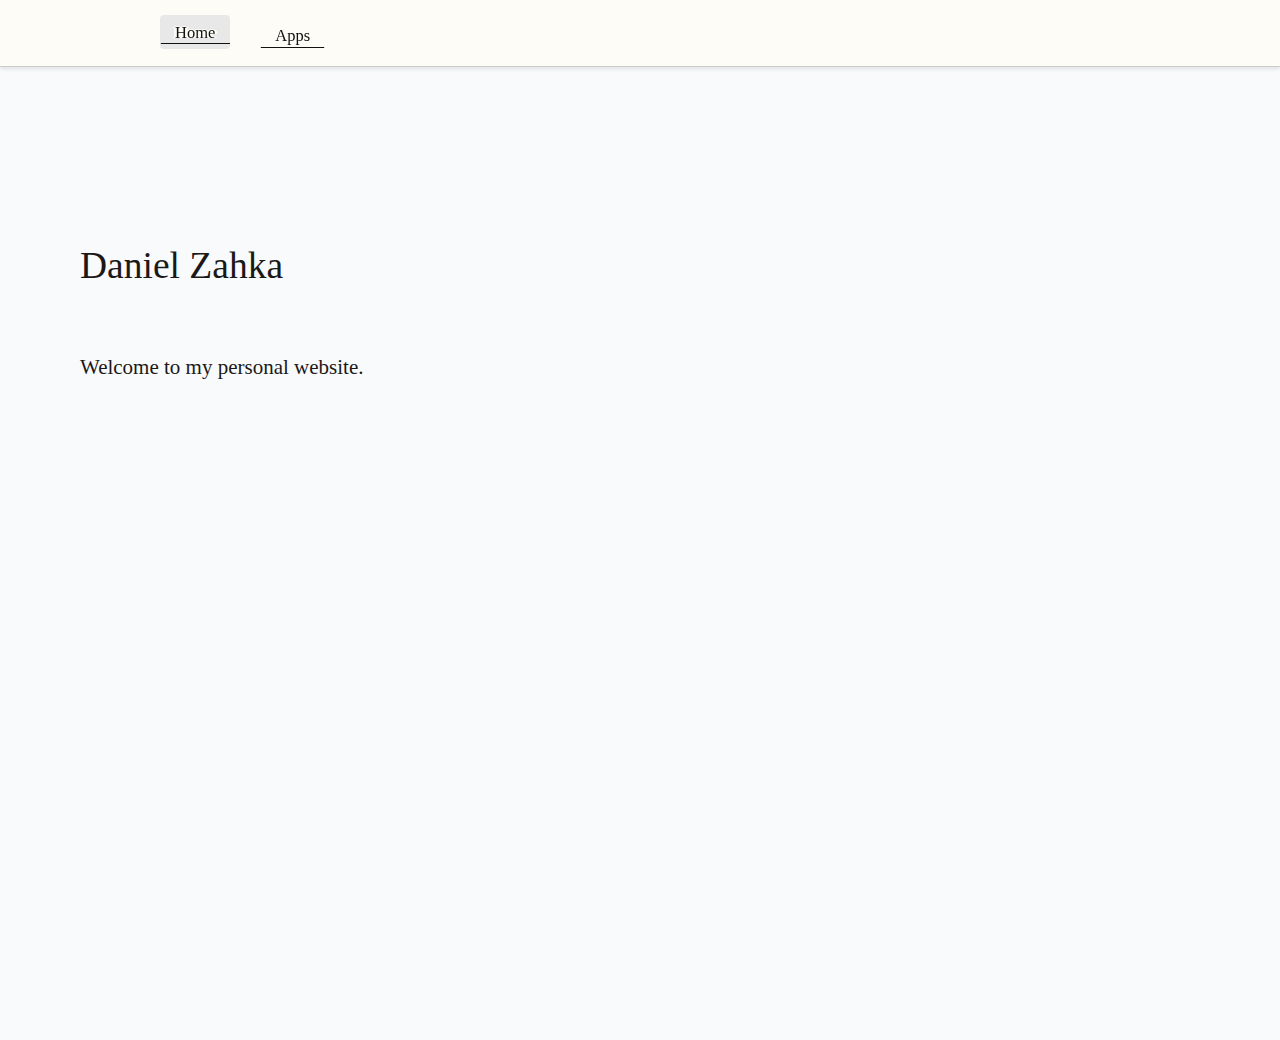
<file: index.html>
<!DOCTYPE html>
<html lang="en">
<head>
    <meta charset="utf-8">
    <title>Daniel Zahka</title>
    <link rel="stylesheet" href="css/tufte.css"/>
    <link rel="stylesheet" href="css/latex.css"/>
    <link rel="stylesheet" href="css/navigation.css"/>
    <meta name="viewport" content="width=device-width, initial-scale=1">
</head>

<body>
    <nav class="top-nav">
        <div class="nav-container">
            <ul class="nav-links">
                <li><a href="index.html" class="active">Home</a></li>
                <li><a href="apps.html">Apps</a></li>
            </ul>
        </div>
    </nav>

    <article>
        <h1 id="tufte-css">Daniel Zahka</h1>

        <section>
            <p>Welcome to my personal website.</p>
        </section>

    </article>
</body>
</html>
</file>
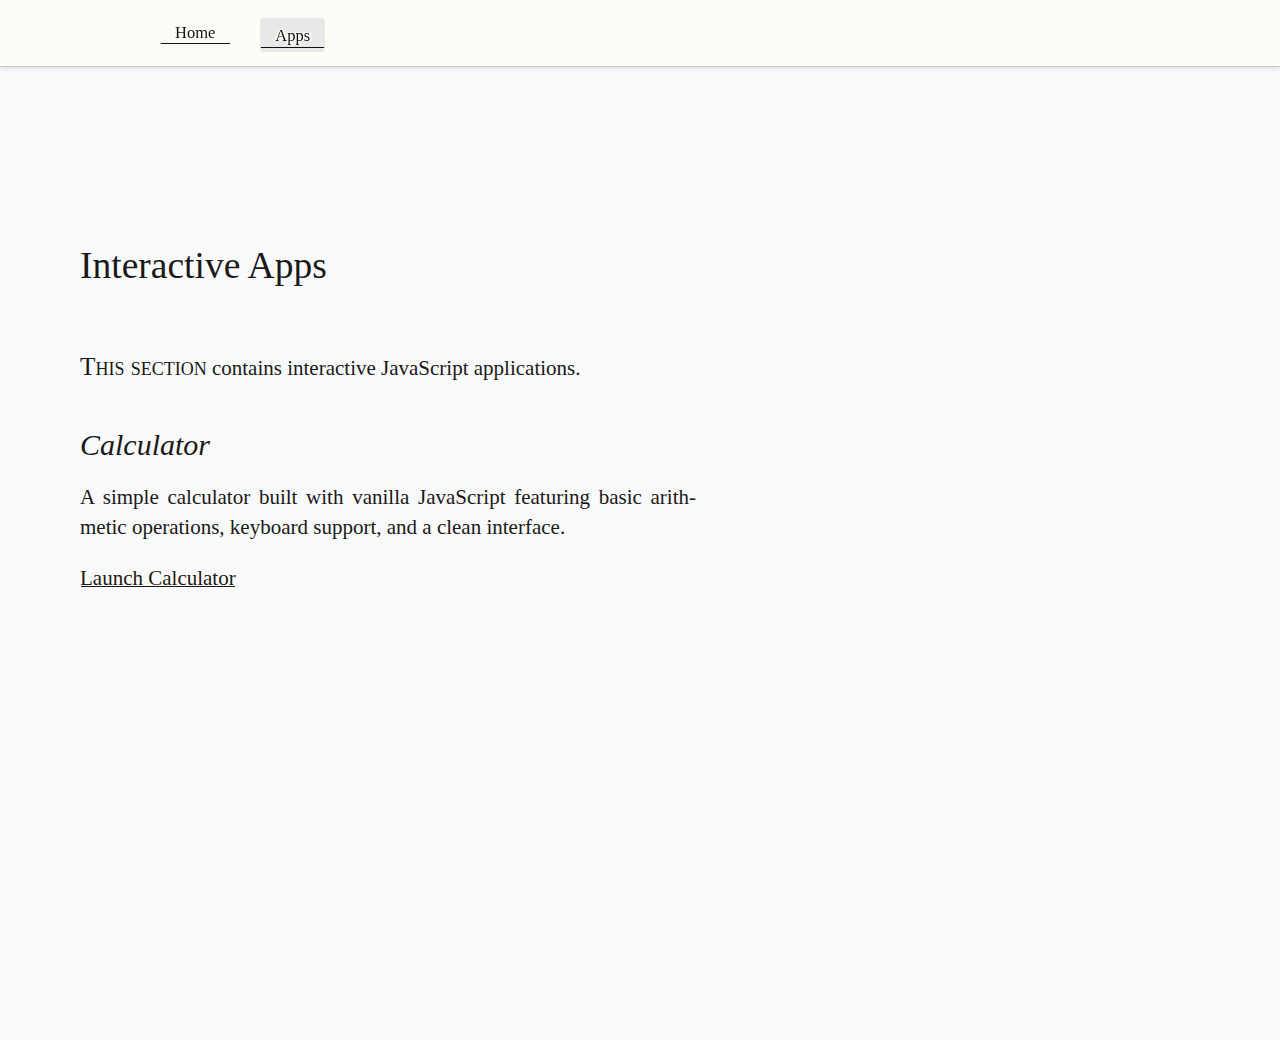
<file: apps.html>
<!DOCTYPE html>
<html lang="en">
<head>
    <meta charset="utf-8">
    <title>Apps - Daniel Zahka</title>
    <link rel="stylesheet" href="css/tufte.css"/>
    <link rel="stylesheet" href="css/latex.css"/>
    <link rel="stylesheet" href="css/navigation.css"/>
    <meta name="viewport" content="width=device-width, initial-scale=1">
</head>

<body>
    <nav class="top-nav">
        <div class="nav-container">
            <ul class="nav-links">
                <li><a href="index.html">Home</a></li>
                <li><a href="apps.html" class="active">Apps</a></li>
            </ul>
        </div>
    </nav>

    <article>
        <h1>Interactive Apps</h1>

        <section>
            <p><span class="newthought">This section</span> contains interactive JavaScript applications.</p>

            <h2>Calculator</h2>
            <p>A simple calculator built with vanilla JavaScript featuring basic arithmetic operations, keyboard support, and a clean interface.</p>
            <p><a href="apps/calculator.html">Launch Calculator</a></p>

        </section>
    </article>
</body>
</html>
</file>
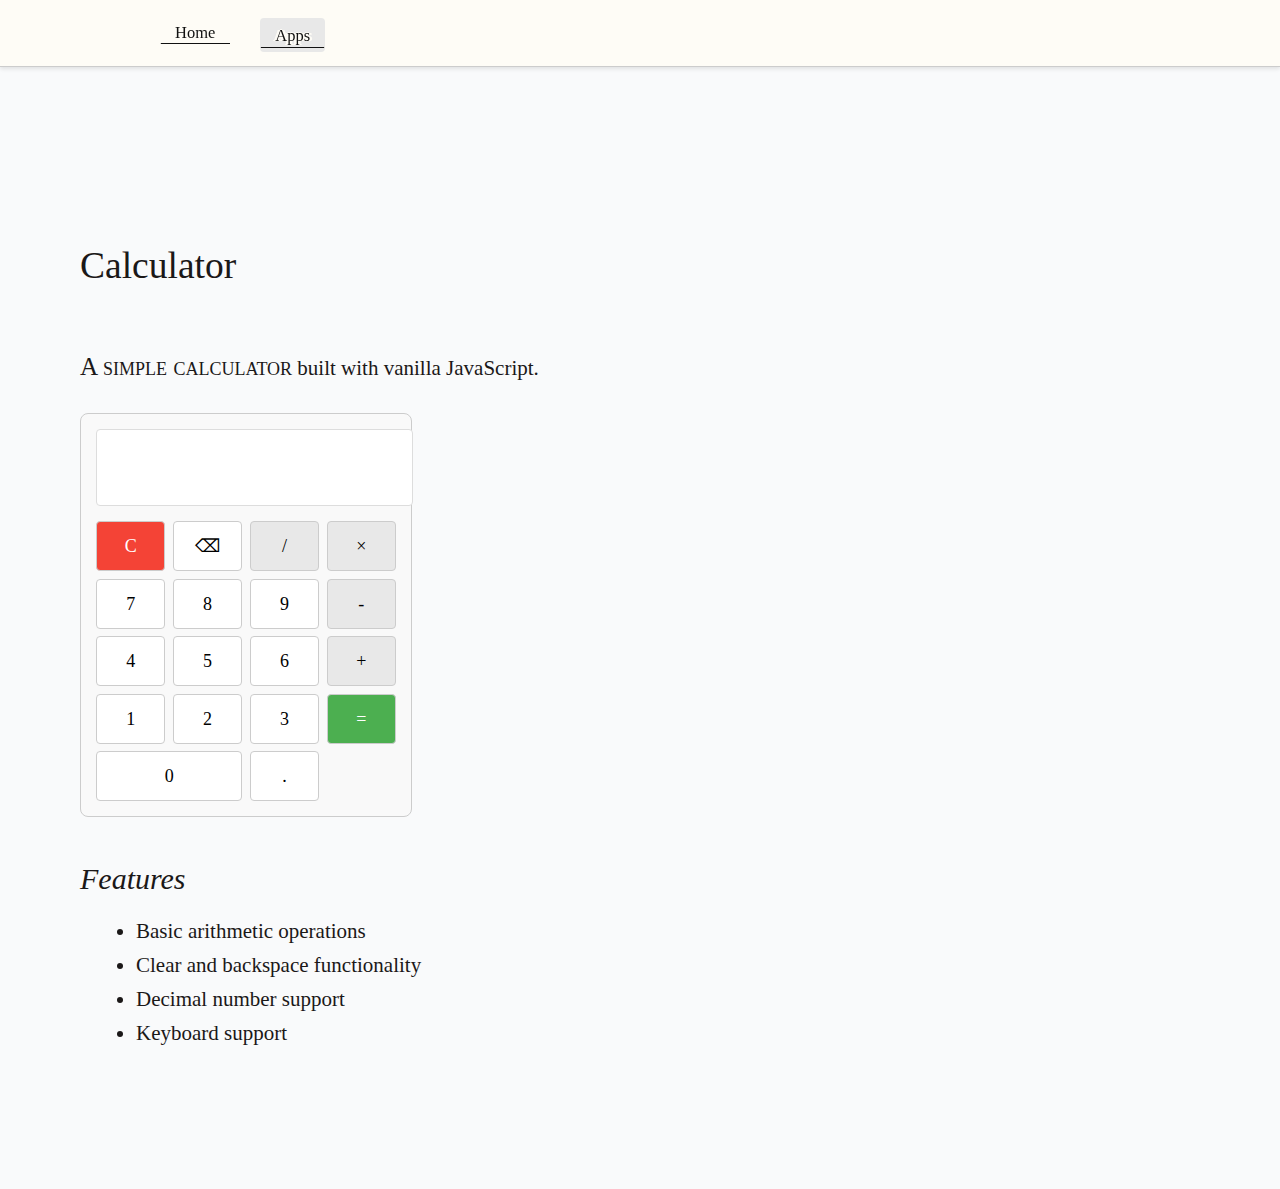
<file: apps/calculator.html>
<!DOCTYPE html>
<html lang="en">
<head>
    <meta charset="utf-8">
    <title>Calculator - Daniel Zahka</title>
    <link rel="stylesheet" href="../css/tufte.css"/>
    <link rel="stylesheet" href="../css/latex.css"/>
    <link rel="stylesheet" href="../css/navigation.css"/>
    <meta name="viewport" content="width=device-width, initial-scale=1">
    <style>
        .calculator {
            max-width: 300px;
            margin: 2rem 0;
            border: 1px solid #ccc;
            border-radius: 8px;
            padding: 1rem;
            background: #f9f9f9;
        }
        .display {
            width: 100%;
            height: 60px;
            font-size: 1.5rem;
            text-align: right;
            padding: 0.5rem;
            margin-bottom: 1rem;
            border: 1px solid #ddd;
            border-radius: 4px;
            background: white;
        }
        .buttons {
            display: grid;
            grid-template-columns: repeat(4, 1fr);
            gap: 0.5rem;
        }
        button {
            height: 50px;
            font-size: 1.2rem;
            border: 1px solid #ccc;
            border-radius: 4px;
            background: white;
            cursor: pointer;
            transition: background-color 0.2s;
        }
        button:hover {
            background: #f0f0f0;
        }
        .operator {
            background: #e8e8e8;
        }
        .equals {
            background: #4CAF50;
            color: white;
        }
        .clear {
            background: #f44336;
            color: white;
        }
    </style>
</head>

<body>
    <nav class="top-nav">
        <div class="nav-container">
            <ul class="nav-links">
                <li><a href="../index.html">Home</a></li>
                <li><a href="../apps.html" class="active">Apps</a></li>
            </ul>
        </div>
    </nav>

    <article>
        <h1>Calculator</h1>

        <section>
            <p><span class="newthought">A simple calculator</span> built with vanilla JavaScript.</p>

            <div class="calculator">
                <input type="text" class="display" id="display" readonly>
                <div class="buttons">
                    <button class="clear" onclick="clearDisplay()">C</button>
                    <button onclick="deleteLast()">⌫</button>
                    <button class="operator" onclick="appendToDisplay('/')">/</button>
                    <button class="operator" onclick="appendToDisplay('*')">×</button>

                    <button onclick="appendToDisplay('7')">7</button>
                    <button onclick="appendToDisplay('8')">8</button>
                    <button onclick="appendToDisplay('9')">9</button>
                    <button class="operator" onclick="appendToDisplay('-')">-</button>

                    <button onclick="appendToDisplay('4')">4</button>
                    <button onclick="appendToDisplay('5')">5</button>
                    <button onclick="appendToDisplay('6')">6</button>
                    <button class="operator" onclick="appendToDisplay('+')">+</button>

                    <button onclick="appendToDisplay('1')">1</button>
                    <button onclick="appendToDisplay('2')">2</button>
                    <button onclick="appendToDisplay('3')">3</button>
                    <button class="equals" onclick="calculate()" rowspan="2">=</button>

                    <button onclick="appendToDisplay('0')" style="grid-column: span 2;">0</button>
                    <button onclick="appendToDisplay('.')">.</button>
                </div>
            </div>

            <h2>Features</h2>
            <ul>
                <li>Basic arithmetic operations</li>
                <li>Clear and backspace functionality</li>
                <li>Decimal number support</li>
                <li>Keyboard support</li>
            </ul>
        </section>
    </article>

    <script>
        const display = document.getElementById('display');

        function appendToDisplay(value) {
            display.value += value;
        }

        function clearDisplay() {
            display.value = '';
        }

        function deleteLast() {
            display.value = display.value.slice(0, -1);
        }

        function calculate() {
            try {
                // Replace × with * for calculation
                const expression = display.value.replace(/×/g, '*');
                const result = eval(expression);
                display.value = result;
            } catch (error) {
                display.value = 'Error';
            }
        }

        // Keyboard support
        document.addEventListener('keydown', function(event) {
            const key = event.key;

            if (key >= '0' && key <= '9' || key === '.') {
                appendToDisplay(key);
            } else if (key === '+' || key === '-' || key === '/' || key === '*') {
                appendToDisplay(key === '*' ? '×' : key);
            } else if (key === 'Enter' || key === '=') {
                calculate();
            } else if (key === 'Escape' || key === 'c' || key === 'C') {
                clearDisplay();
            } else if (key === 'Backspace') {
                deleteLast();
            }
        });
    </script>
</body>
</html>
</file>
<file: css/tufte.css>
@charset "UTF-8";

/* Import ET Book styles
   taken from https://github.com/edwardtufte/tufte-css */

@font-face { font-family: "et-book";
             src: url("et-book/et-book-roman-line-figures/et-book-roman-line-figures.woff") format("woff");
             font-weight: normal;
             font-style: normal;
             font-display: swap; }

@font-face { font-family: "et-book";
             src: url("et-book/et-book-display-italic-old-style-figures/et-book-display-italic-old-style-figures.woff") format("woff");
             font-weight: normal;
             font-style: italic;
             font-display: swap; }

@font-face { font-family: "et-book";
             src: url("et-book/et-book-bold-line-figures/et-book-bold-line-figures.woff") format("woff");
             font-weight: bold;
             font-style: normal;
             font-display: swap; }

@font-face { font-family: "et-book-roman-old-style";
             src: url("et-book/et-book-roman-old-style-figures/et-book-roman-old-style-figures.woff") format("woff");
             font-weight: normal;
             font-style: normal;
             font-display: swap; }

/* Tufte CSS styles */
html { font-size: 15px; }

body { width: 87.5%;
       margin-left: auto;
       margin-right: auto;
       padding-left: 12.5%;
       font-family: et-book, Palatino, "Palatino Linotype", "Palatino LT STD", "Book Antiqua", Georgia, serif;
       background-color: #fefcf6;
       color: #111;
       max-width: 1400px;
       counter-reset: sidenote-counter; }

h1 { font-weight: 400;
     margin-top: 4rem;
     margin-bottom: 1.5rem;
     font-size: 3.2rem;
     line-height: 1; }

h2 { font-style: italic;
     font-weight: 400;
     margin-top: 2.1rem;
     margin-bottom: 1.4rem;
     font-size: 2.2rem;
     line-height: 1; }

h3 { font-style: italic;
     font-weight: 400;
     font-size: 1.7rem;
     margin-top: 2rem;
     margin-bottom: 1.4rem;
     line-height: 1; }

hr { display: block;
     height: 1px;
     width: 55%;
     border: 0;
     border-top: 1px solid #ccc;
     margin: 1em 0;
     padding: 0; }

p.subtitle { font-style: italic;
             margin-top: 1rem;
             margin-bottom: 1rem;
             font-size: 1.8rem;
             display: block;
             line-height: 1; }

.numeral { font-family: et-book-roman-old-style; }

.danger { color: red; }

article { padding: 5rem 0rem; }

section { padding-top: 1rem;
          padding-bottom: 1rem; }

p, ol, ul { font-size: 1.4rem;
            line-height: 2rem; }

p { margin-top: 1.4rem;
    margin-bottom: 1.4rem;
    padding-right: 0;
    vertical-align: baseline; }

/* Chapter Epigraphs */
div.epigraph { margin: 5em 0; }

div.epigraph > blockquote { margin-top: 3em;
                            margin-bottom: 3em;
                            margin-left: 5%;
                            font-style: italic; }

div.epigraph > blockquote > footer { font-style: normal; }

div.epigraph > blockquote > footer > cite { font-style: italic; }
/* end chapter epigraphs styles */

blockquote { font-size: 1.4rem; }

blockquote p { width: 55%;
               margin-right: 40px; }

blockquote footer { width: 55%;
                    font-size: 1.1rem;
                    text-align: right; }

section > p, section > footer, section > table { width: 55%; }

/* 50 + 5 == 55, to be the same width as paragraph */
section > ol, section > ul { width: 50%;
                             -webkit-padding-start: 5%; }

li:not(:first-child) { margin-top: 0.25rem; }

figure { padding: 0;
         border: 0;
         font-size: 100%;
         font: inherit;
         vertical-align: baseline;
         max-width: 55%;
         -webkit-margin-start: 0;
         -webkit-margin-end: 0;
         margin: 0 0 3em 0; }

figcaption { float: right;
             clear: right;
             margin-top: 0;
             margin-bottom: 0;
             font-size: 1.1rem;
             line-height: 1.6;
             vertical-align: baseline;
             position: relative;
             max-width: 40%; }

figure.fullwidth figcaption { margin-right: 24%; }

/* Links: replicate underline that clears descenders */
a:link, a:visited { color: inherit; }

.no-tufte-underline:link { background: unset;
                           text-shadow: unset; }

a:link, .tufte-underline, .hover-tufte-underline:hover { text-decoration: none;
                                                         background: -webkit-linear-gradient(#fefcf6, #fefcf6), -webkit-linear-gradient(#fefcf6, #fefcf6), -webkit-linear-gradient(currentColor, currentColor);
                                                         background: linear-gradient(#fefcf6, #fefcf6), linear-gradient(#fefcf6, #fefcf6), linear-gradient(currentColor, currentColor);
                                                         -webkit-background-size: 0.05em 1px, 0.05em 1px, 1px 1px;
                                                         -moz-background-size: 0.05em 1px, 0.05em 1px, 1px 1px;
                                                         background-size: 0.05em 1px, 0.05em 1px, 1px 1px;
                                                         background-repeat: no-repeat, no-repeat, repeat-x;
                                                         text-shadow: 0.03em 0 #fefcf6, -0.03em 0 #fefcf6, 0 0.03em #fefcf6, 0 -0.03em #fefcf6, 0.06em 0 #fefcf6, -0.06em 0 #fefcf6, 0.09em 0 #fefcf6, -0.09em 0 #fefcf6, 0.12em 0 #fefcf6, -0.12em 0 #fefcf6, 0.15em 0 #fefcf6, -0.15em 0 #fefcf6;
                                                         background-position: 0% 93%, 100% 93%, 0% 93%; }

@media screen and (-webkit-min-device-pixel-ratio: 0) { a:link, .tufte-underline, .hover-tufte-underline:hover { background-position-y: 87%, 87%, 87%; } }

a:link::selection, a:link::-moz-selection { text-shadow: 0.03em 0 #b4d5fe, -0.03em 0 #b4d5fe, 0 0.03em #b4d5fe, 0 -0.03em #b4d5fe, 0.06em 0 #b4d5fe, -0.06em 0 #b4d5fe, 0.09em 0 #b4d5fe, -0.09em 0 #b4d5fe, 0.12em 0 #b4d5fe, -0.12em 0 #b4d5fe, 0.15em 0 #b4d5fe, -0.15em 0 #b4d5fe;
                                            background: #b4d5fe; }

/* Sidenotes, margin notes, and footnotes */
img { max-width: 100%; }

.sidenote, .marginnote { float: right;
                         clear: right;
                         margin-right: -60%;
                         width: 50%;
                         margin-top: 0;
                         margin-bottom: 0;
                         font-size: 1.1rem;
                         line-height: 1.3;
                         vertical-align: baseline;
                         position: relative; }

.sidenote-number { counter-increment: sidenote-counter; }

.sidenote-number:after, .sidenote:before { font-family: et-book-roman-old-style;
                                           position: relative;
                                           vertical-align: baseline; }

.sidenote-number:after { content: counter(sidenote-counter);
                         font-size: 1rem;
                         top: -0.5rem;
                         left: 0.1rem; }

.sidenote:before { content: counter(sidenote-counter) " ";
                   font-size: 1rem;
                   top: -0.5rem; }

blockquote .sidenote, blockquote .marginnote { margin-right: -82%;
                                               min-width: 59%;
                                               text-align: left; }

div.fullwidth, table.fullwidth { width: 100%; }

div.table-wrapper { overflow-x: auto;
                    font-family: "Trebuchet MS", "Gill Sans", "Gill Sans MT", sans-serif; }

.sans { font-family: "Gill Sans", "Gill Sans MT", Calibri, sans-serif;
        letter-spacing: .03em; }

code, pre > code { font-family: Consolas, "Liberation Mono", Menlo, Courier, monospace;
                   font-size: 1.0rem;
                   line-height: 1.42;
                   -webkit-text-size-adjust: 100%; /* Prevent adjustments of font size after orientation changes in iOS. See https://github.com/edwardtufte/tufte-css/issues/81#issuecomment-261953409 */ }

.sans > code { font-size: 1.2rem; }

h1 > code, h2 > code, h3 > code { font-size: 0.80em; }

.marginnote > code, .sidenote > code { font-size: 1rem; }

pre > code { font-size: 0.9rem;
             width: 52.5%;
             margin-left: 2.5%;
             overflow-x: auto;
             display: block; }

pre.fullwidth > code { width: 90%; }

.fullwidth { max-width: 90%;
             clear:both; }

span.newthought { font-variant: small-caps;
                  font-size: 1.2em; }

input.margin-toggle { display: none; }

label.sidenote-number { display: inline; }

label.margin-toggle:not(.sidenote-number) { display: none; }

.iframe-wrapper { position: relative;
                  padding-bottom: 56.25%; /* 16:9 */
                  padding-top: 25px;
                  height: 0; }

.iframe-wrapper iframe { position: absolute;
                         top: 0;
                         left: 0;
                         width: 100%;
                         height: 100%; }

@media (max-width: 760px) { body { width: 84%;
                                   padding-left: 8%;
                                   padding-right: 8%; }
                            hr, section > p, section > footer, section > table { width: 100%; }
                            pre > code { width: 97%; }
                            section > ol { width: 90%; }
                            section > ul { width: 90%; }
                            figure { max-width: 90%; }
                            figcaption, figure.fullwidth figcaption { margin-right: 0%;
                                                                      max-width: none; }
                            blockquote { margin-left: 1.5em;
                                         margin-right: 0em; }
                            blockquote p, blockquote footer { width: 100%; }
                            label.margin-toggle:not(.sidenote-number) { display: inline; }
                            .sidenote, .marginnote { display: none; }
                            .margin-toggle:checked + .sidenote,
                            .margin-toggle:checked + .marginnote { display: block;
                                                                   float: left;
                                                                   left: 1rem;
                                                                   clear: both;
                                                                   width: 95%;
                                                                   margin: 1rem 2.5%;
                                                                   vertical-align: baseline;
                                                                   position: relative; }
                            label { cursor: pointer; }
                            div.table-wrapper, table { width: 85%; }
                            img { width: 100%; } }
</file>
<file: css/latex.css>
/* LaTeX.css – https://latex.now.sh/ */

body {
  font-family: "Latin Modern", Georgia, Cambria, "Times New Roman", Times, serif;
  line-height: 1.8;

  max-width: 90%;
  min-height: 100vh;
  overflow-x: hidden;
  margin: 0 auto;
  padding: 2rem 1.25rem;

  counter-reset: theorem;
  counter-reset: definition;
  counter-reset: sidenote-counter;

  color: hsl(0, 5%, 10%);
  background-color: hsl(210, 20%, 98%);

  text-rendering: optimizeLegibility;
}

/* Justify and hyphenate all paragraphs */
p { text-align: justify; hyphens: auto; }

/* A elements that don't have a class get default styles */
a:not([class]) { text-decoration-skip-ink: auto; }

/* Make links red */
a, a:visited { color: #a00; }

a:focus, a:hover { color: #c00; }

/* Make images easier to work with */
img { max-width: 100%; display: block; }

/* Inherit fonts for inputs and buttons */
input, button, textarea, select { font: inherit; }

/* Prevent textarea from overflowing */
textarea { width: 100%; }

/* Natural flow and rhythm in articles by default */
h1, h2, h3, h4, h5, h6 { line-height: 1.1; }

/* Set up a nice baseline */
h1 { font-size: 2.5rem; margin: 4rem 0 2rem; }
h2 { font-size: 2rem; margin: 3rem 0 1rem; }
h3 { font-size: 1.5rem; margin: 2rem 0 1rem; }

/* Math typesetting */
.katex { font-size: 1.1em; }

/* Table styling */
table { border-collapse: collapse; border-spacing: 0; width: auto; max-width: 100%; border-top: 2.27px solid black; border-bottom: 2.27px solid black; }
th, td { text-align: left; padding: 0.5rem; line-height: 1.1; }
th { border-bottom: 1.36px solid black; }
tbody tr:first-child td { padding-top: 0.5rem; }
tr:nth-child(even) { background-color: hsl(210, 12%, 92%); }

/* Lists */
ol, ul { padding-left: 3rem; }

/* Code blocks */
code { font-family: "Libertinus Mono", Consolas, monospace; font-feature-settings: normal; background: hsl(210, 28%, 93%); padding: 0.1rem 0.2rem; border-radius: 0.2rem; font-size: 0.9em; }

pre { padding: 1rem 1.4rem; max-width: 100%; overflow: auto; border-radius: 0.2rem; background: hsl(210, 28%, 93%); }
pre code { background: none; font-size: 0.8em; }

/* Blockquotes */
blockquote { padding: 1rem 2rem; margin: 1rem 0; border-left: 0.2rem solid #ccc; background: hsl(210, 28%, 93%); }

/* Utility classes */
.text-center { text-align: center; }
.text-right { text-align: right; }

/* Print styles */
@media print {
  body { font-size: 12pt; max-width: none; border: none; margin: 0 auto; padding: 1rem; }
  h1, h2, h3, h4, h5, h6 { page-break-after: avoid; }
  blockquote, table, pre { page-break-inside: avoid; }
  img { max-width: 100% !important; }
  @page { margin: 1in; }
  p, h2, h3 { orphans: 3; widows: 3; }
  h2, h3 { page-break-after: avoid; }
}
</file>
<file: css/navigation.css>
/* Horizontal Navigation Styling */
.top-nav {
    position: fixed;
    top: 0;
    left: 0;
    width: 100%;
    background-color: #fefcf6;
    border-bottom: 1px solid #ccc;
    padding: 1rem 0;
    z-index: 1000;
    box-shadow: 0 2px 4px rgba(0,0,0,0.1);
}

.nav-container {
    width: 87.5%;
    max-width: 1400px;
    margin: 0 auto;
    padding-left: 12.5%;
    display: flex;
    justify-content: space-between;
    align-items: center;
}

.nav-title {
    font-size: 1.5rem;
    font-weight: 400;
    color: #111;
    text-decoration: none;
    font-family: et-book, Palatino, "Palatino Linotype", "Palatino LT STD", "Book Antiqua", Georgia, serif;
}

.nav-links {
    display: flex;
    gap: 2rem;
    list-style: none;
    margin: 0;
    padding: 0;
}

.nav-links a {
    color: #111;
    text-decoration: none;
    font-size: 1.1rem;
    padding: 0.5rem 1rem;
    border-radius: 4px;
    transition: background-color 0.2s ease;
}

.nav-links a:hover {
    background-color: #f0f0f0;
}

.nav-links a.active {
    background-color: #e8e8e8;
    font-weight: 500;
}

/* Add top margin to body to account for fixed navigation */
body {
    margin-top: 80px;
}

/* Mobile responsiveness */
@media (max-width: 760px) {
    .nav-container {
        width: 84%;
        padding-left: 8%;
        flex-direction: column;
        gap: 1rem;
    }

    .nav-links {
        gap: 1rem;
    }

    .nav-links a {
        font-size: 1rem;
        padding: 0.4rem 0.8rem;
    }

    body {
        margin-top: 120px;
    }
}
</file>
